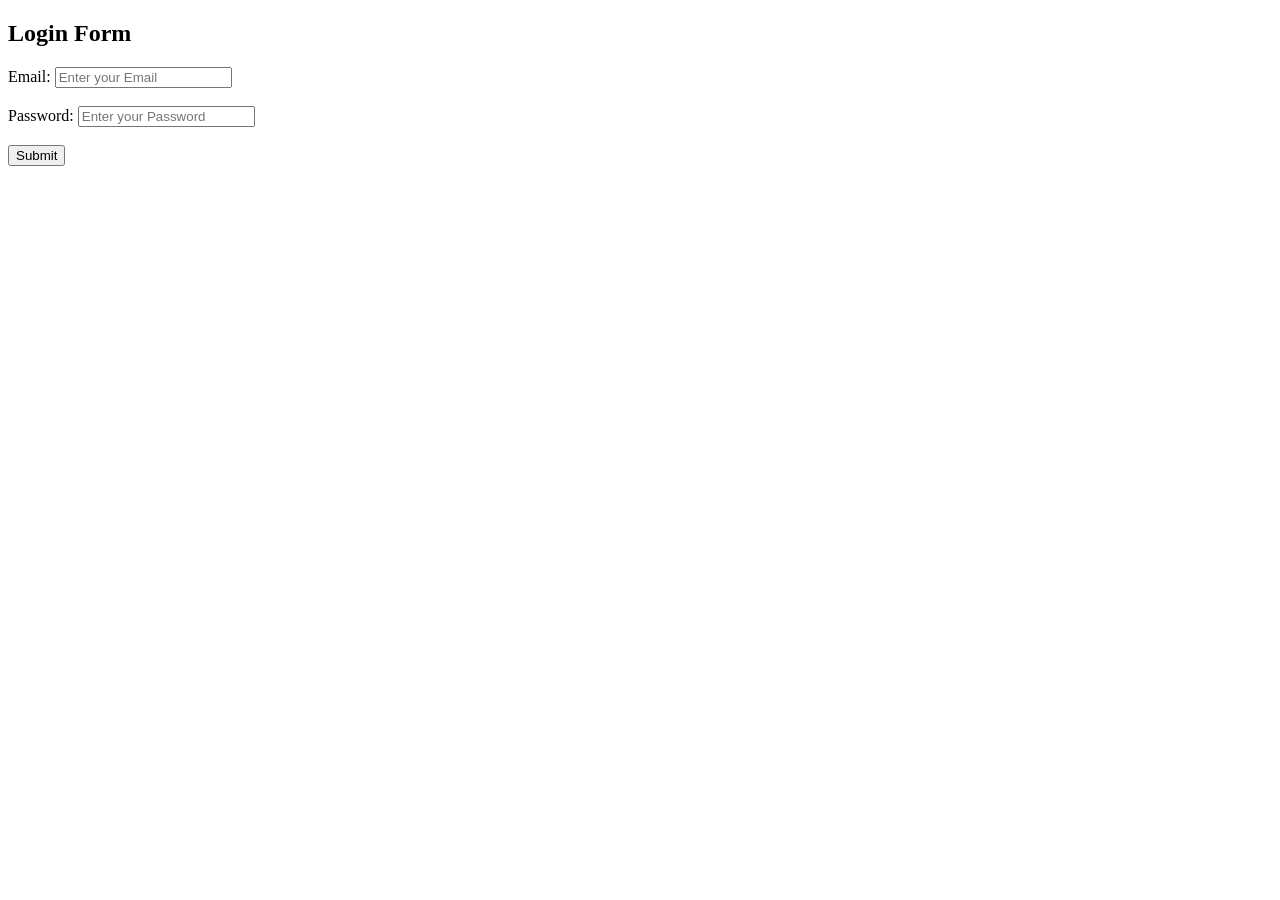
<file: Data Science Web Dev Basics/Flask_3/templates/index.html>
<!DOCTYPE html>
<html lang="en">

<head>
    <meta charset="UTF-8">
    <meta name="viewport" content="width=device-width, initial-scale=1.0">
    <title>Form Handling in Flask</title>
</head>

<body>
    <h2>Login Form</h2>
    <form action="/" method="post">
        <label for="email">Email:</label>
        <input type="email" name="email" id="email" placeholder="Enter your Email">
        <br><br>
        <label for="password">Password:</label>
        <input type="password" name="password" id="password" placeholder="Enter your Password">
        <br><br>
        <input type="submit" value="Submit">
    </form>
</body>

</html>
</file>
